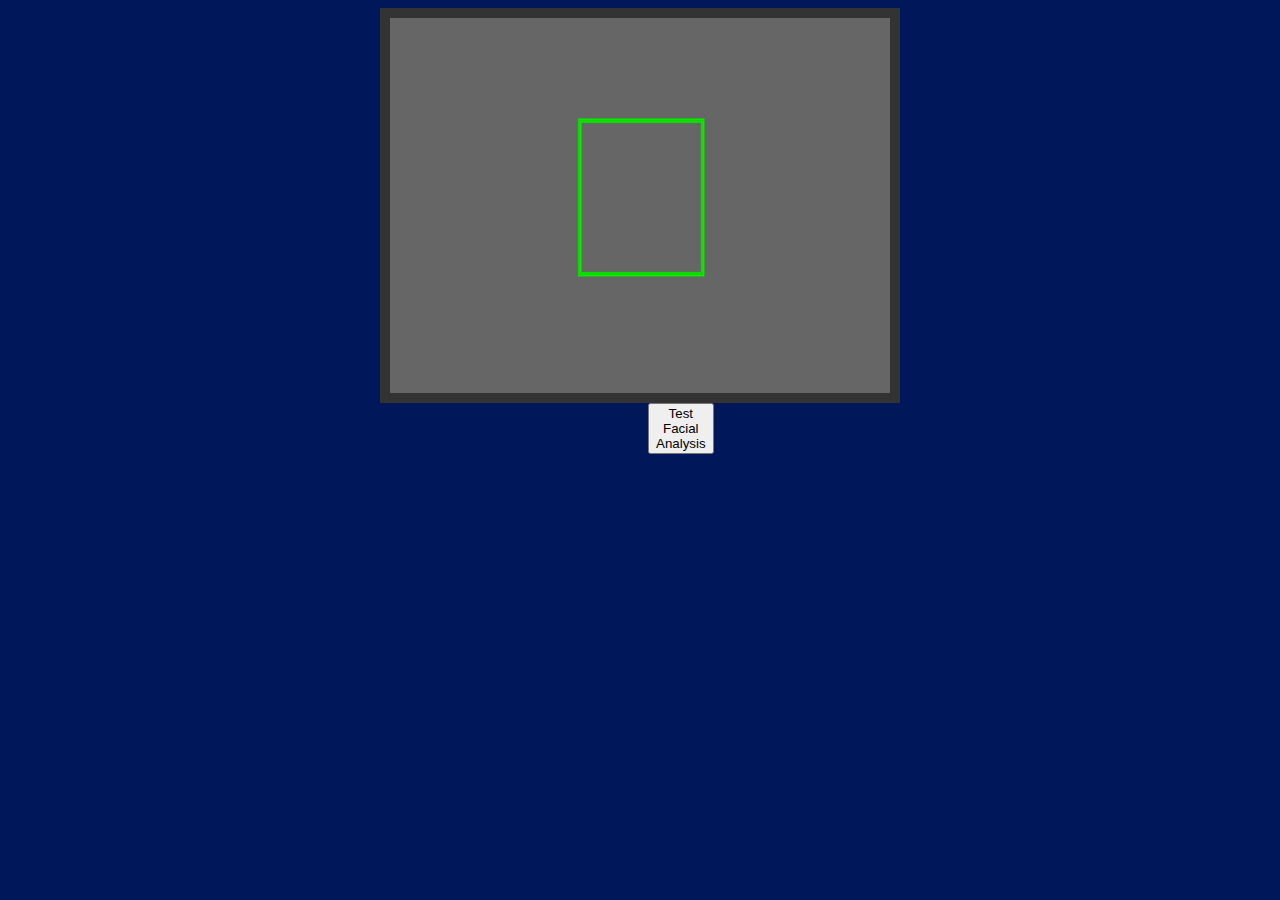
<file: templates/camera.html>
<!DOCTYPE html>

<html>
<head>
    <title>face-hack</title>
    <link rel ="stylesheet" href ="../static/camera-stylesheet.css">
</head>
 
    
<body>



<div id="container" style="z-index: 0; position: relative;">
	<video autoplay="true" id="videoElement"></video>
    <div class="rectPic">
        <img src="../static/greenrect.png" style="margin-top: -300px; margin-left: 150px; margin-bottom: 100px; z-index: 100; position: absolute;">
    </div>
</div>

<div>
    <form method="post">
    <button style="margin-left: 50%; margin-right: 50%; position: absolute;">Test Facial Analysis</button>
</form>
</div>


<script>
var video = document.querySelector("#videoElement");

if (navigator.mediaDevices.getUserMedia) {
  navigator.mediaDevices.getUserMedia({ video: true })
    .then(function (stream) {
      video.srcObject = stream;
    })
    .catch(function (err0r) {
      console.log("Something went wrong!");
    });
}
</script>


</body>
</html>
</file>
<file: static/camera-stylesheet.css>
body {
    background-color: #00175a
}

#container {
	margin: 0px auto;
	width: 500px;
	height: 375px;
	border: 10px #333 solid;
	position: relative;
	z-index: 0;
}

#videoElement {
	width: 500px;
	height: 375px;
	background-color: #666;
    z-index: 0;
}

#rectPic {
    position: absolute;
    margin: auto;
}
</file>
